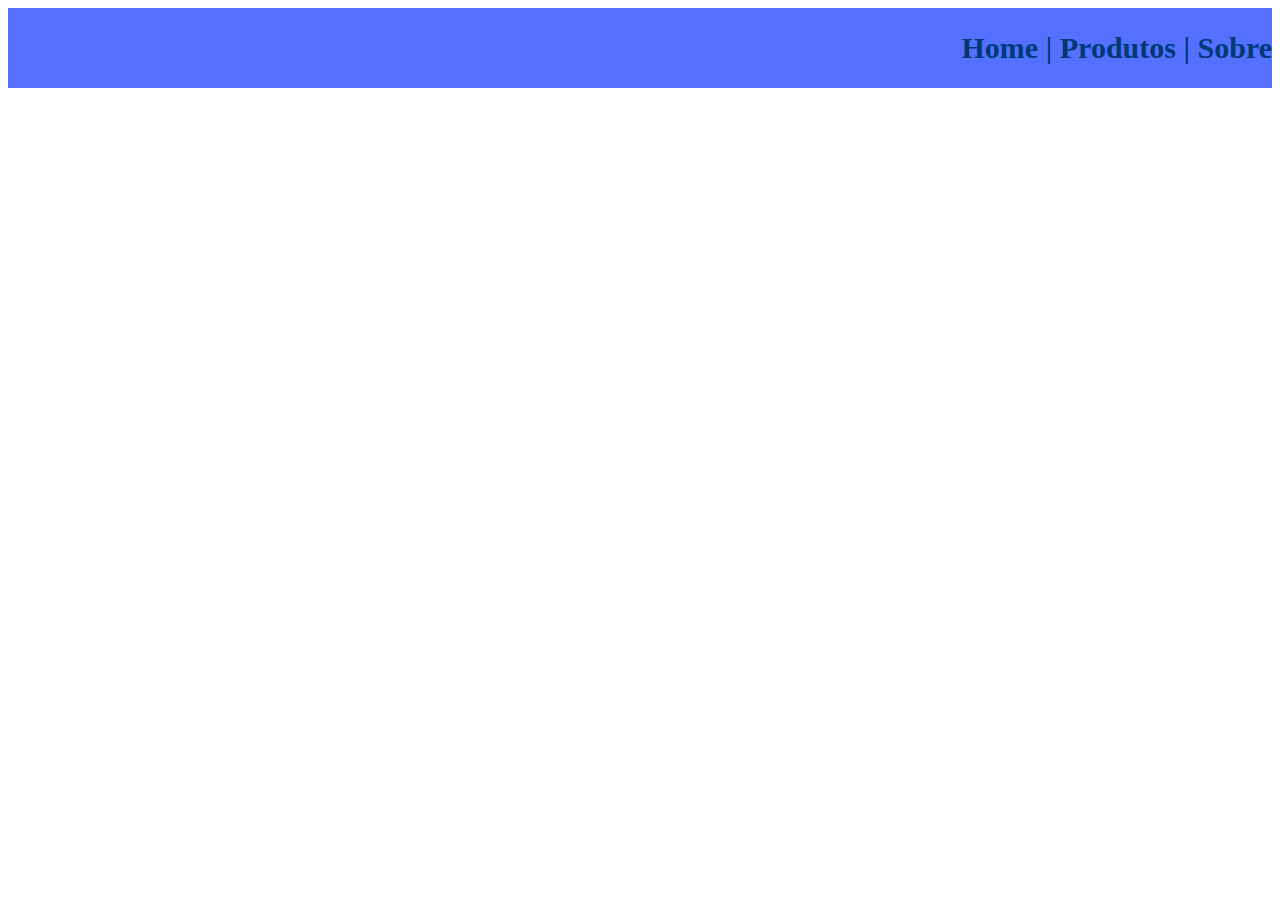
<file: index.html>
<!DOCTYPE html>
<html lang="en">
<head>
    <meta charset="UTF-8">
    <meta name="viewport" content="width=, initial-scale=1.0">
    <title>projeto final</title>
    <link rel="stylesheet" href="style.css">
</head>
<body>
    <div class="header">
    <div class="logo"></div>
    <div class="menu">
        <span>Home |</span>
        <span>Produtos |</span>
        <span>Sobre</span>
    </div>
    
</div>

<div class="propaganda">
    <div class="voltar"></div>
    <div class="avancar"></div>
</div>

    <div class="produtos">
    <div class="linha1">
        <div class="p1"></div>
        <div class="p2"></div>
        <div class="p3"></div>
        <div class="p4"></div>
</div>
<div class="linha2">
    <div class="p5"></div>
    <div class="p6"></div>
    <div class="p7"></div>
    <div class="p8"></div>
</div>  
<div class="linha3">
 <div class="p9"></div>
<div class="p10"></div>
<div class="p11"></div>
<div class="p12"></div>
</div>

</div>


</body>
</html>
</file>
<file: style.css>
.header{
    background-color: rgb(83, 112, 255);
    height: 80px;
    display: flex;
    align-items: center;
    justify-content: space-between;
}
.menu{
font-size: 30px;
font-family: fantasy;
color: rgb(1, 56, 118);
font-weight: bolder;

}
.logo{

}

.propagnda{
    height: 500px;
    background-color: blanchedalmond;
    background: url(tapet.jpg)center ;
    background-size: contain;
    background-repeat: no-repeat;
}
</file>
